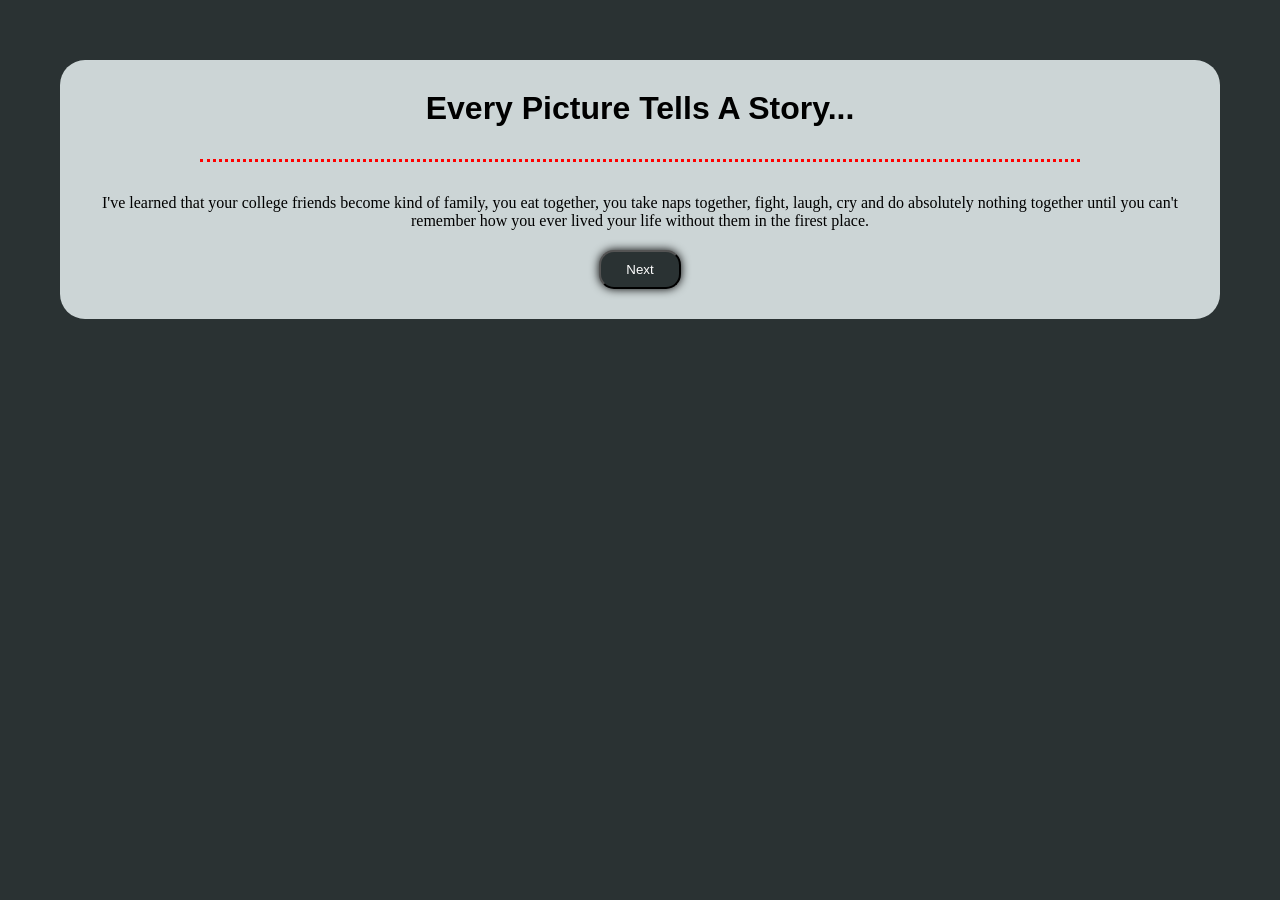
<file: assets/documents/memories.html>
<!DOCTYPE html>
<html lang="en">
<head>
    <meta charset="UTF-8">
    <meta name="viewport" content="width=device-width, initial-scale=1.0">
    <title>Memories</title>
    <link rel="stylesheet" href="style.css">
    <link rel="stylesheet" href="media.css">
    <link rel="icon" href="images/image.png">
</head>
<body>
    <div class="welcome" id="welcome">
        <h1 class="head-line">Every Picture Tells A Story...</h1>
        <hr>
        <p class="quote">I've learned that your college friends become kind of family, you eat together, you take naps together, fight, laugh, cry and do absolutely nothing together until you can't remember how you ever lived your life without them in the firest place. </p>
        <button class="next" onclick="next()">Next</button>
    </div>
    <div class="memories" id="memories" style="display: none;">
        <img src="images/1.jpg" alt="pic">
        <img src="images/2.jpg" alt="pic">
        <img src="images/3.jpg" alt="pic">
        <img src="images/4.jpg" alt="pic">
        <img src="images/5.jpg" alt="pic">
        <img src="images/6.jpg" alt="pic">
        <img src="images/7.jpg" alt="pic">
    </div>
</body>
<script src="script.js"></script>
</html>
</file>
<file: assets/documents/style.css>
*{
    margin: 0;
    padding: 0;
}
html{
    scroll-behavior: smooth;
}
body{
    background-color: #2a3233;
    color: #fff;
}
.welcome{
    background-color: #ccd5d6;
    display: block;
    text-align: center;
    color: #000000;
    padding: 30px;
    margin: 60px;
    border-radius: 25px;
    font-family: 'Segoe UI', Tahoma, Geneva, Verdana, sans-serif;
}
hr{
    border: 0;
    border-top: 3px dotted #ff0000 ;
    width: 80%;
    margin: 2rem auto;
}
.quote{
    font-family: Georgia, 'Times New Roman', Times, serif;
}
.welcome button{
    padding: 10px 25px;
    margin-top: 20px;
    border-radius: 15px;
    background-color: #2a3233;
    color: #fff;
    box-shadow: 0 0 10px #000000;
}
nav, .nav-links{
    display: flex;
}
nav{
    justify-content: space-around;
    align-items: center;
    height: 18vh;
}
.nav-links{
    gap: 2rem;
    list-style: none;
    font-size: 1.5rem;
    cursor: pointer;
}
a{
    color: #fff;
    text-decoration-line:none ;
    transition: .5s;
}
a:hover{
    color: #7CF03D;
}
.logo{
    display: block;
}
.logo-png{
    position: relative;
    right: 20px;
    height: 100px;
    width: 100px;
    animation: rotate-logo 5s linear infinite;
}
@keyframes rotate-logo {
    100%{
        transform: rotate(-360deg);
    }
}
/*hambarger manu*/
#ham-nav{
    display: none;
}
.ham-menu{
    position: relative;
    left: 20px;
}
.ham-icon{
    display: flex;
    flex-direction: column;
    justify-content: space-between;
    height: 24px;
    width: 30px; 
    cursor: pointer;
}
.ham-icon span{
    width: 100%;
    height: 2px;
    background-color: white;
    transition: all 0.3 ease-in-out;
}

.menu-links{
    position: absolute;
    top: 100%;
    right: 0%;
    background-color: #1f242d;
    width: fit-content;
    max-height: 0;
    overflow: hidden; 
    transition: all 0.3 ease-in-out;
}
.menu-links a{
    display: block;
    padding: 10px;
    text-align: center;
    font-size: .5cm;
    color: white;
    text-decoration: none;
    transition: all 0.3 ease-in-out;
}
.menu-Links a:hover{
    color: #7CF03D;
    text-decoration: wavy;
    text-decoration-color: #7CF03D;
}

.menu-links li{
    list-style: none;
}

.menu-links.open{
    max-height: 300px;
}
/*ham-menu for hand devices(style)*/
.ham-icon.open span:first-child {
 opacity: 0;
 }

.ham-icon.open span:nth-child(2) {
 opacity: 1;
 transform: rotate(45deg) translate(6px, -5px);
 }
 
.ham-icon.open span:last-child {
 transform: rotate(-45deg) translate(10px, -5px);
 }


.ham-icon.open span:first-child{
    transform: none;
}

.ham-icon.open span:first-child{
    opacity: 0;
}

.ham-icon.open span:first-child{
    transform: none;
}
.about{
    background-color: #ccd5d6;
    display: block;
    text-align: center;
    color: #ff0000;
    padding: 30px;
    margin: 60px;
    border-radius: 25px;
    font-family: 'Segoe UI', Tahoma, Geneva, Verdana, sans-serif;
}
/*  */
.list{
    list-style: none;
    font-size: 30px;
    font-family: cursive;
    padding: 4px;
}
.list a{
    color: #000000;
    transition: 1s;
}
.list a:hover{
    color: #0073ff;
}
.intro{
    display: flex;
    text-align: center;
    padding: 30px;
    margin: 60px;
    border-radius: 25px;
    font-family: 'Segoe UI', Tahoma, Geneva, Verdana, sans-serif;
    gap: 50px;
}
.intro img{
    height: 500px;
    width: 500px;
    border-radius: 30px;
}
.intro-info{
    height: 500px;
    width: 700px;
    background-color: #ccd5d6;
    border-radius: 30px;
}
.intro-info h1{
   color: #000000;
   margin-top: 10px;
   font-family: Georgia, 'Times New Roman', Times, serif;
}
.about-container{
    display: flex;
}
.pic-container{
    display: block;
}
.pic-container img{
    height: 600px;
    width: 500px;
    border-radius: 45px;
    padding: 20px;
}
.detailes-container{
    display: block;
    background-color: #ccd5d6;
    display: block;
    text-align: center;
    color: #000000;
    border-radius: 25px;
    margin-top: 15px;
    height: 500px;
    width: 400px;
    font-family: 'Segoe UI', Tahoma, Geneva, Verdana, sans-serif;
}
.detailes-container h1{
    margin-top: 20px;
}
.memories{
    display: grid;
    grid-template-columns: repeat(2,1fr);
    gap: 20px;
    padding: 20px;
}
.memories img{
    width: 45%;
    height: 450px;
    object-fit: cover;
    cursor: pointer;
    border-radius: 25px;
    margin: 10px;
    box-shadow: 0 0 10px #000000;
}
</file>
<file: assets/documents/media.css>
@media screen and (max-width: 1200px) {
    #desktop-nav {
        display: none;
     }
     #ham-nav{
        display: flex;
     }
}
@media screen and (max-width: 650px) {
.logo-png{
    height: 60px;
    width: 60px;
}
}
@media screen and (max-width: 650px) {
.pic-container img{
    height: 300px;
    width: 200px;
    padding: 10px;
    border-radius: 35px;
}
}
@media screen and (max-width: 650px) {
.detailes-container{
    height: 250px;
    width: 300px;
    font-size: 8px;
}
}
@media screen and (max-width: 650px) {
.intro img{
    height: 300px;
    width: 300px;
    border-radius: 30px;
}
}
@media screen and (max-width: 650px) {
.intro{
    padding: 2px;
    margin: 10px;
    gap: 10px;
}
}
@media screen and (max-width: 650px) {
.intro-info h1{
   font-size: 15px;
}
}
@media screen and (max-width: 650px) {
.intro-info {
    padding: 10px;
    height: 300px;
}
}
@media screen and (max-width: 650px) {
.list{
    font-size: 10px;
    padding: 1px;
}
}
@media (max-width: 650px) {
.memories{
    display: grid;
    grid-template-columns: repeat(auto-fill,minmax(250px,1fr));
    gap: 16px;
    padding: 16px;
}
.memories img{
    width: 100%;
    height: 250px;
    object-fit: cover;
    border-radius: 25px;
}
}
</file>
